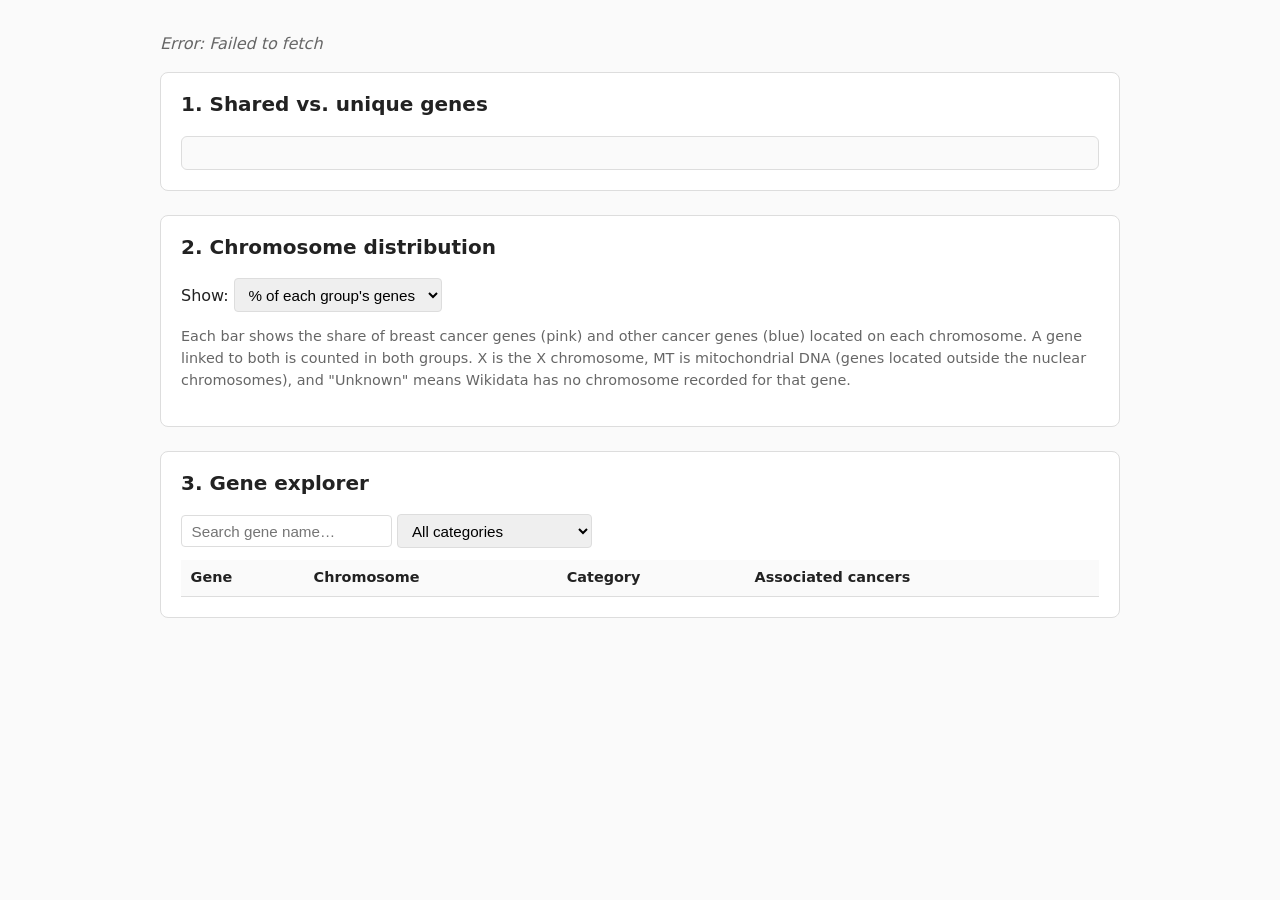
<file: index.html>
<!DOCTYPE html>
<html lang="en">
<head>
  <meta charset="UTF-8">
  <meta name="viewport" content="width=device-width, initial-scale=1">
  <title>Breast cancer genes vs. other cancers</title>
  <link rel="stylesheet" href="style.css">
</head>
<body>

  <main>
    <p id="status" class="status">Starting…</p>
 
    <section>
      <h2>1. Shared vs. unique genes</h2>
      <div id="summary" class="card"></div>
    </section>
 
    <section>
      <h2>2. Chromosome distribution</h2>
      <label>Show:
        <select id="chrom-mode">
          <option value="percent">% of each group's genes</option>
          <option value="count">Number of genes</option>
        </select>
      </label>
      <p class="note">Each bar shows the share of breast cancer genes (pink) and other cancer genes (blue) located on each chromosome. A gene linked to both is counted in both groups. X is the X chromosome, MT is mitochondrial DNA (genes located outside the nuclear chromosomes), and "Unknown" means Wikidata has no chromosome recorded for that gene.</p>
      <div id="chrom-chart" class="chart"></div>
    </section>

    <section>
      <h2>3. Gene explorer</h2>
      <input id="search" type="search" placeholder="Search gene name…">
      <select id="category-filter">
        <option value="all">All categories</option>
        <option value="breast-only">Breast cancer only</option>
        <option value="shared">Breast + other cancers</option>
        <option value="other-only">Other cancers only</option>
      </select>
      <span id="table-count"></span>
      <table id="gene-table">
        <thead><tr><th>Gene</th><th>Chromosome</th><th>Category</th><th>Associated cancers</th></tr></thead>
        <tbody></tbody>
      </table>
    </section>
  </main>

<div id="tooltip"></div>
<script src="https://d3js.org/d3.v7.min.js"></script>
<script src="sparql.js"></script>
<script src="app.js"></script>
</body>
</html>
</file>
<file: style.css>
body {
  margin: 0;
  font-family: system-ui, -apple-system, "Segoe UI", Roboto, sans-serif;
  color: #222;
  background: #fafafa;
  line-height: 1.5;
}

main {
  max-width: 960px;
  margin: 0 auto;
  padding: 1rem;
}

section {
  background: #fff;
  border: 1px solid #ddd;
  border-radius: 8px;
  padding: 1rem 1.25rem 1.25rem;
  margin-bottom: 1.5rem;
}

h2 { margin-top: 0; font-size: 1.25rem; }

.status { color: #666; font-style: italic; }
.note { color: #666; font-size: .9rem; }

/* section 1: summary cards */
.cards { display: flex; gap: 1rem; flex-wrap: wrap; }
.card {
  flex: 1 1 180px;
  text-align: center;
  padding: 1rem;
  background: #fafafa;
  border: 1px solid #ddd;
  border-radius: 6px;
}
.card .big { font-size: 2.4rem; font-weight: 700; }

/* charts */
.chart svg { width: 100%; height: auto; display: block; }

/* tooltip: hidden until you hover a chart mark */
#tooltip {
  position: absolute;
  pointer-events: none;
  opacity: 0;
  background: rgba(0, 0, 0, .85);
  color: #fff;
  padding: 4px 8px;
  border-radius: 4px;
  font-size: .85rem;
  z-index: 10;
}

/* section 4: controls and table */
select, input[type="search"] {
  padding: .4rem .6rem;
  border: 1px solid #ddd;
  border-radius: 4px;
  font-size: .95rem;
}
#table-count { color: #666; font-size: .9rem; margin-left: .5rem; }

#gene-table { width: 100%; border-collapse: collapse; font-size: .9rem; margin-top: .75rem; }
#gene-table th, #gene-table td {
  text-align: left;
  padding: .45rem .6rem;
  border-bottom: 1px solid #ddd;
  vertical-align: top;
}
#gene-table th { background: #fafafa; }
#gene-table tbody tr:hover { background: #f3f3f8; }
</file>
